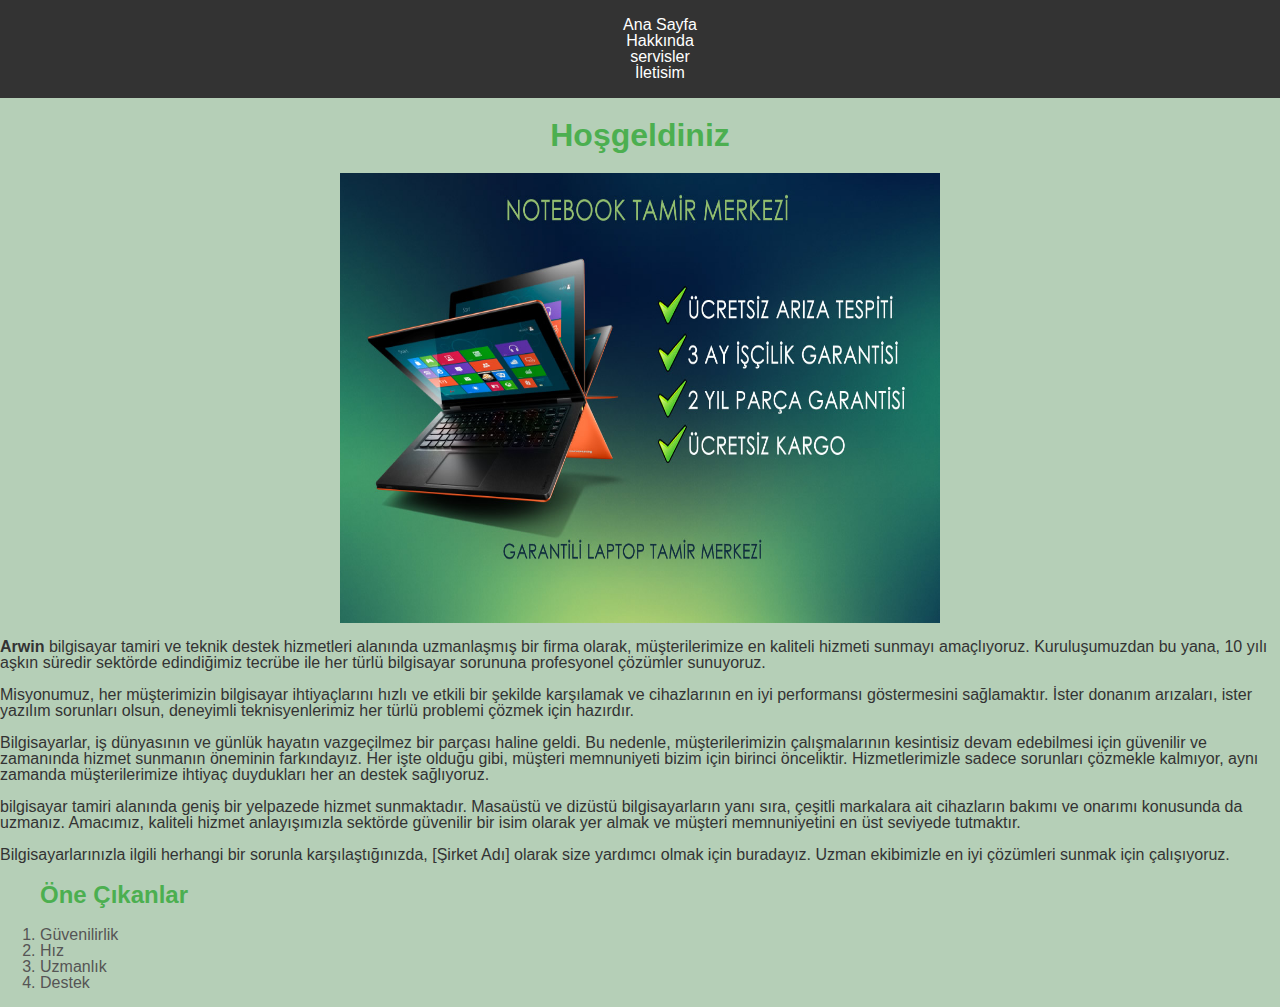
<file: index.html>
<!DOCTYPE html>
<html lang="en">
  <head>
    <meta charset="UTF-8" />
    <meta name="viewport" content="width=device-width, initial-scale=1.0" />
    <title>Rehber Web Sitesi</title>
    <link rel="stylesheet" href="style.css" />
  </head>

  <body>
    <nav>
      <ul>
        <li><a href="index.html">Ana Sayfa</a></li>
        <li><a href="hakkinda.html">Hakkında</a></li>
        <li><a href="servisler.html">servisler</a></li>
        <li><a href="iletisim.html">İletisim</a></li>
      </ul>
    </nav>

    <header><h1>Hoşgeldiniz</h1></header>
    <section>
      <img src="bilgisayar1.jpg" alt="" width="600" height="450" />
      <p>
        <strong>Arwin </strong> bilgisayar tamiri ve teknik destek hizmetleri
        alanında uzmanlaşmış bir firma olarak, müşterilerimize en kaliteli
        hizmeti sunmayı amaçlıyoruz. Kuruluşumuzdan bu yana, 10 yılı aşkın
        süredir sektörde edindiğimiz tecrübe ile her türlü bilgisayar sorununa
        profesyonel çözümler sunuyoruz.
      </p>

      <p>
        Misyonumuz, her müşterimizin bilgisayar ihtiyaçlarını hızlı ve etkili
        bir şekilde karşılamak ve cihazlarının en iyi performansı göstermesini
        sağlamaktır. İster donanım arızaları, ister yazılım sorunları olsun,
        deneyimli teknisyenlerimiz her türlü problemi çözmek için hazırdır.
      </p>
      <p>
        Bilgisayarlar, iş dünyasının ve günlük hayatın vazgeçilmez bir parçası
        haline geldi. Bu nedenle, müşterilerimizin çalışmalarının kesintisiz
        devam edebilmesi için güvenilir ve zamanında hizmet sunmanın öneminin
        farkındayız. Her işte olduğu gibi, müşteri memnuniyeti bizim için
        birinci önceliktir. Hizmetlerimizle sadece sorunları çözmekle kalmıyor,
        aynı zamanda müşterilerimize ihtiyaç duydukları her an destek
        sağlıyoruz.
      </p>

      <p>
        bilgisayar tamiri alanında geniş bir yelpazede hizmet sunmaktadır.
        Masaüstü ve dizüstü bilgisayarların yanı sıra, çeşitli markalara ait
        cihazların bakımı ve onarımı konusunda da uzmanız. Amacımız, kaliteli
        hizmet anlayışımızla sektörde güvenilir bir isim olarak yer almak ve
        müşteri memnuniyetini en üst seviyede tutmaktır.
      </p>
      <p>
        Bilgisayarlarınızla ilgili herhangi bir sorunla karşılaştığınızda,
        [Şirket Adı] olarak size yardımcı olmak için buradayız. Uzman ekibimizle
        en iyi çözümleri sunmak için çalışıyoruz.
      </p>
    </section>
    <section>
      <ol>
        <h2>Öne Çıkanlar</h2>
        <li>Güvenilirlik</li>
        <li>Hız</li>
        <li>Uzmanlık</li>
        <li>Destek</li>
      </ol>
    </section>
  </body>
</html>
</file>
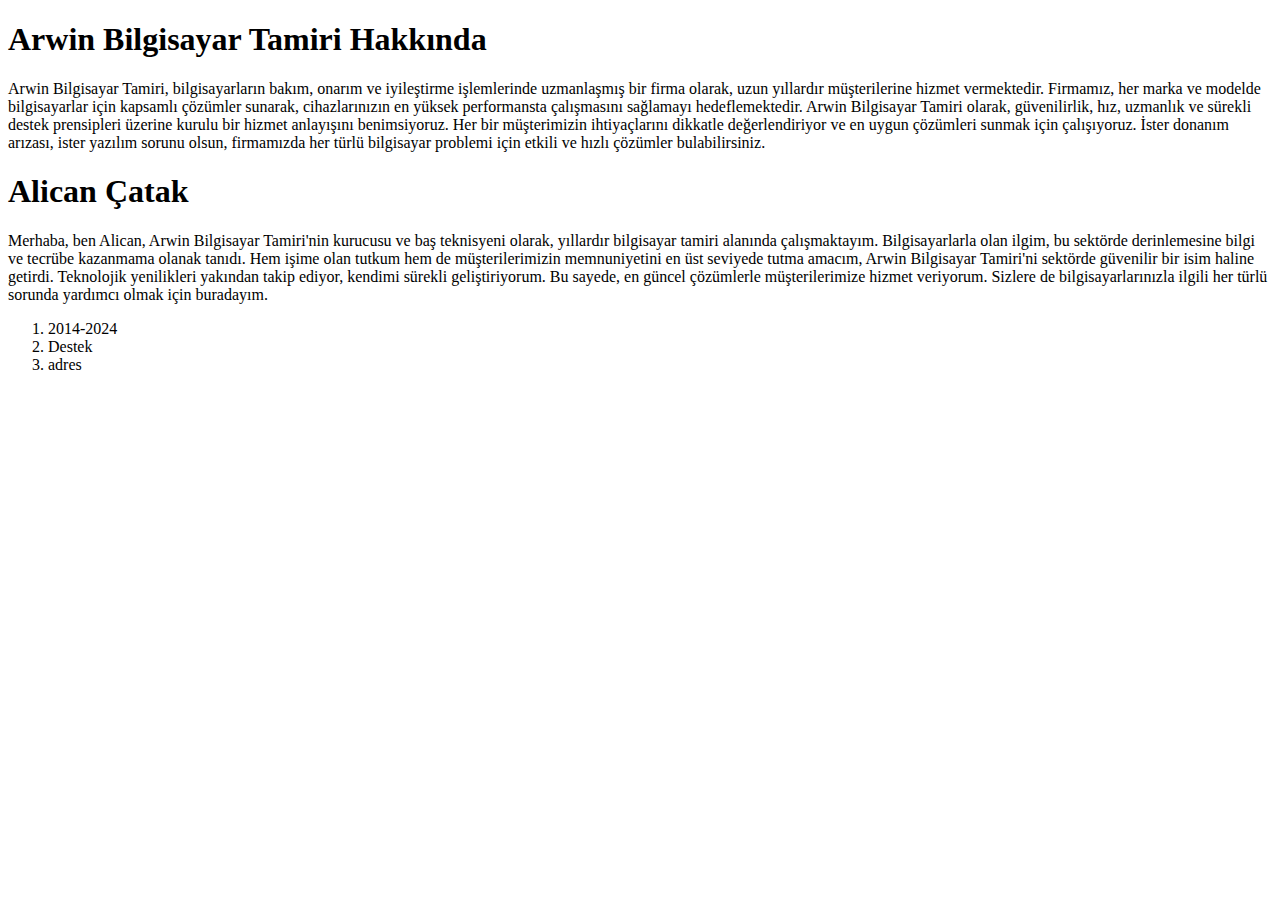
<file: hakkinda.html>
<!DOCTYPE html>
<html lang="en">
  <head>
    <meta charset="UTF-8" />
    <meta name="viewport" content="width=device-width, initial-scale=1.0" />
    <title>Hakkında</title>
  </head>
  <body>
    <header>
      <h1>Arwin Bilgisayar Tamiri Hakkında</h1>
    </header>
    <section>
      <p>
        Arwin Bilgisayar Tamiri, bilgisayarların bakım, onarım ve iyileştirme
        işlemlerinde uzmanlaşmış bir firma olarak, uzun yıllardır müşterilerine
        hizmet vermektedir. Firmamız, her marka ve modelde bilgisayarlar için
        kapsamlı çözümler sunarak, cihazlarınızın en yüksek performansta
        çalışmasını sağlamayı hedeflemektedir. Arwin Bilgisayar Tamiri olarak,
        güvenilirlik, hız, uzmanlık ve sürekli destek prensipleri üzerine kurulu
        bir hizmet anlayışını benimsiyoruz. Her bir müşterimizin ihtiyaçlarını
        dikkatle değerlendiriyor ve en uygun çözümleri sunmak için çalışıyoruz.
        İster donanım arızası, ister yazılım sorunu olsun, firmamızda her türlü
        bilgisayar problemi için etkili ve hızlı çözümler bulabilirsiniz.
      </p>
    </section>

    <section>
      <h1>Alican Çatak</h1>
      <p>
        Merhaba, ben Alican, Arwin Bilgisayar Tamiri'nin kurucusu ve baş
        teknisyeni olarak, yıllardır bilgisayar tamiri alanında çalışmaktayım.
        Bilgisayarlarla olan ilgim, bu sektörde derinlemesine bilgi ve tecrübe
        kazanmama olanak tanıdı. Hem işime olan tutkum hem de müşterilerimizin
        memnuniyetini en üst seviyede tutma amacım, Arwin Bilgisayar Tamiri'ni
        sektörde güvenilir bir isim haline getirdi. Teknolojik yenilikleri
        yakından takip ediyor, kendimi sürekli geliştiriyorum. Bu sayede, en
        güncel çözümlerle müşterilerimize hizmet veriyorum. Sizlere de
        bilgisayarlarınızla ilgili her türlü sorunda yardımcı olmak için
        buradayım.
      </p>
    </section>
    <ol>
      <li>2014-2024</li>
      <li>Destek</li>
      <li>adres</li>
    </ol>
  </body>
</html>
</file>
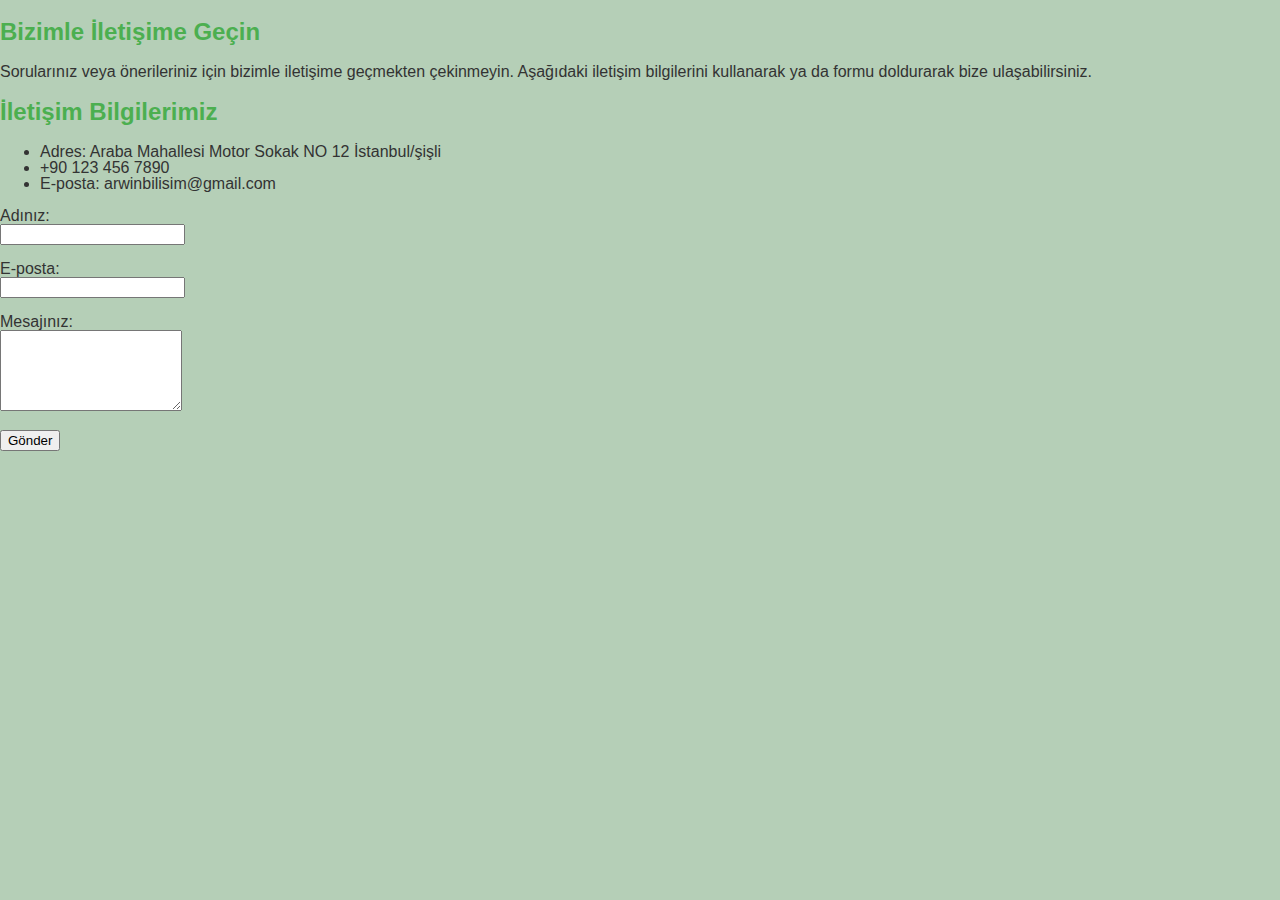
<file: iletisim.html>
<!DOCTYPE html>
<html lang="en">
  <head>
    <meta charset="UTF-8" />
    <meta name="viewport" content="width=device-width, initial-scale=1.0" />
    <title>İletisim</title>
    <link rel="stylesheet" href="style.css" />
  </head>
  <body>
    <h2>Bizimle İletişime Geçin</h2>
    <p>
      Sorularınız veya önerileriniz için bizimle iletişime geçmekten çekinmeyin.
      Aşağıdaki iletişim bilgilerini kullanarak ya da formu doldurarak bize
      ulaşabilirsiniz.
    </p>

    <h2>İletişim Bilgilerimiz</h2>
    <ul>
      <li>Adres: Araba Mahallesi Motor Sokak NO 12 İstanbul/şişli</li>
      <li>+90 123 456 7890</li>
      <li>E-posta: arwinbilisim@gmail.com</li>
    </ul>

    <form action="#" method="post">
      <label for="name">Adınız:</label><br />
      <input type="text" id="name" name="name" required /><br /><br />

      <label for="email">E-posta:</label><br />
      <input type="email" id="email" name="email" required /><br /><br />

      <label for="message">Mesajınız:</label><br />
      <textarea id="message" name="message" rows="5" required></textarea
      ><br /><br />

      <input type="submit" value="Gönder" />
    </form>
  </body>
</html>
</file>
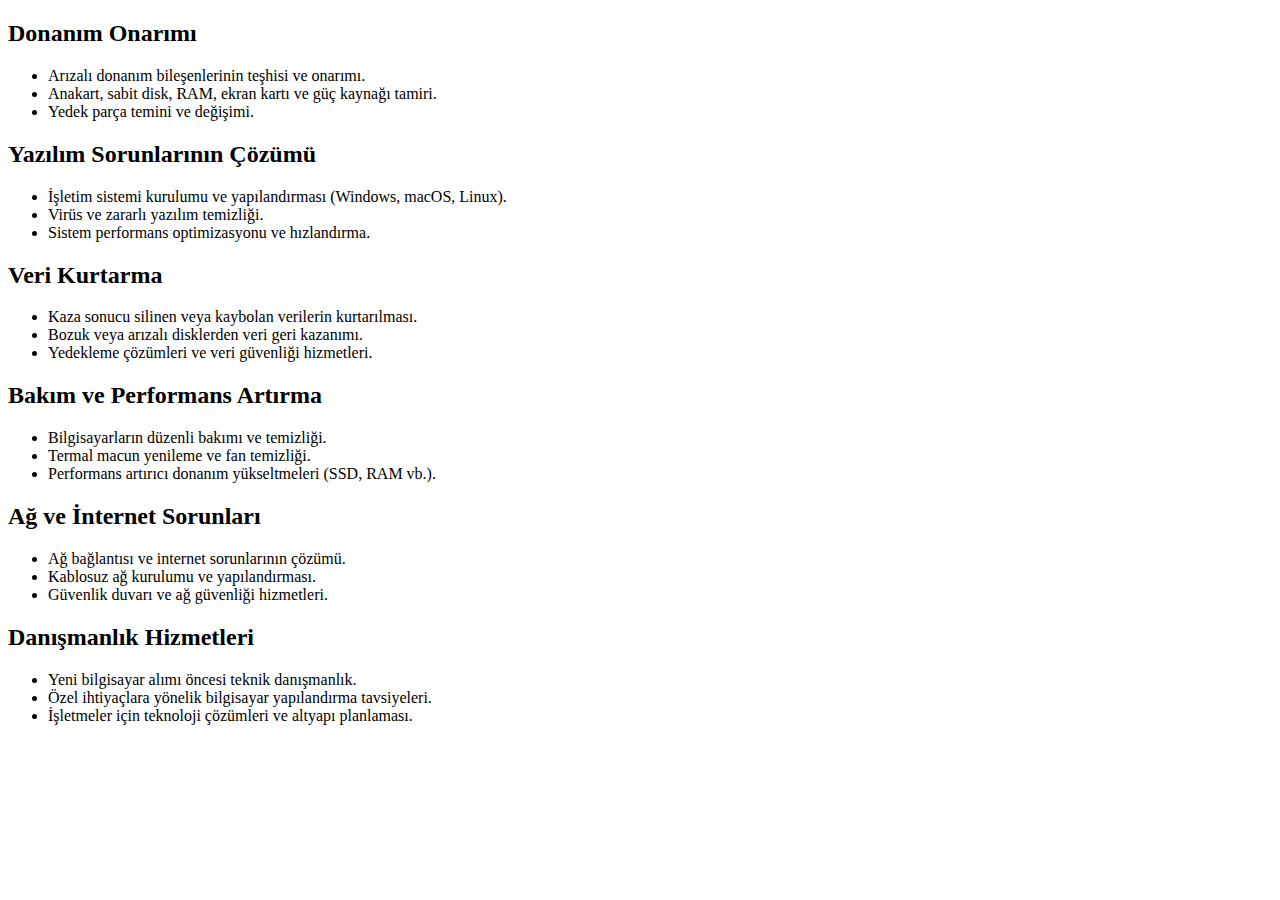
<file: servisler.html>
<!DOCTYPE html>
<html lang="en">
  <head>
    <meta charset="UTF-8" />
    <meta name="viewport" content="width=device-width, initial-scale=1.0" />
    <title>Servisler</title>
  </head>
  <body>
    <h2>Donanım Onarımı</h2>
    <ul>
      <li>Arızalı donanım bileşenlerinin teşhisi ve onarımı.</li>
      <li>Anakart, sabit disk, RAM, ekran kartı ve güç kaynağı tamiri.</li>
      <li>Yedek parça temini ve değişimi.</li>
    </ul>

    <h2>Yazılım Sorunlarının Çözümü</h2>
    <ul>
      <li>
        İşletim sistemi kurulumu ve yapılandırması (Windows, macOS, Linux).
      </li>
      <li>Virüs ve zararlı yazılım temizliği.</li>
      <li>Sistem performans optimizasyonu ve hızlandırma.</li>
    </ul>

    <h2>Veri Kurtarma</h2>
    <ul>
      <li>Kaza sonucu silinen veya kaybolan verilerin kurtarılması.</li>
      <li>Bozuk veya arızalı disklerden veri geri kazanımı.</li>
      <li>Yedekleme çözümleri ve veri güvenliği hizmetleri.</li>
    </ul>

    <h2>Bakım ve Performans Artırma</h2>
    <ul>
      <li>Bilgisayarların düzenli bakımı ve temizliği.</li>
      <li>Termal macun yenileme ve fan temizliği.</li>
      <li>Performans artırıcı donanım yükseltmeleri (SSD, RAM vb.).</li>
    </ul>

    <h2>Ağ ve İnternet Sorunları</h2>
    <ul>
      <li>Ağ bağlantısı ve internet sorunlarının çözümü.</li>
      <li>Kablosuz ağ kurulumu ve yapılandırması.</li>
      <li>Güvenlik duvarı ve ağ güvenliği hizmetleri.</li>
    </ul>

    <h2>Danışmanlık Hizmetleri</h2>
    <ul>
      <li>Yeni bilgisayar alımı öncesi teknik danışmanlık.</li>
      <li>Özel ihtiyaçlara yönelik bilgisayar yapılandırma tavsiyeleri.</li>
      <li>İşletmeler için teknoloji çözümleri ve altyapı planlaması.</li>
    </ul>
  </body>
</html>
</file>
<file: style.css>
body {
  font-family: Arial, sans-serif;
  line-height: 1;
  margin: 0;
  padding: 0;
  background-color: #b5cfb7;
  color: #333;
}

h1,
h2 {
  color: #4caf50;
}

nav {
  background-color: #333;
  color: #fff;
  padding: 1px 0;
  text-align: center;
}
nav ul {
  list-style-type: none;
}

nav ul li a {
  color: #fff;
  text-decoration: none;
}

section p {
  color: #333;
}

section ol li {
  color: #555;
}
img {
  display: block;
  margin-left: auto;
  margin-right: auto;
}

h1 {
  text-align: center;
}
</file>
